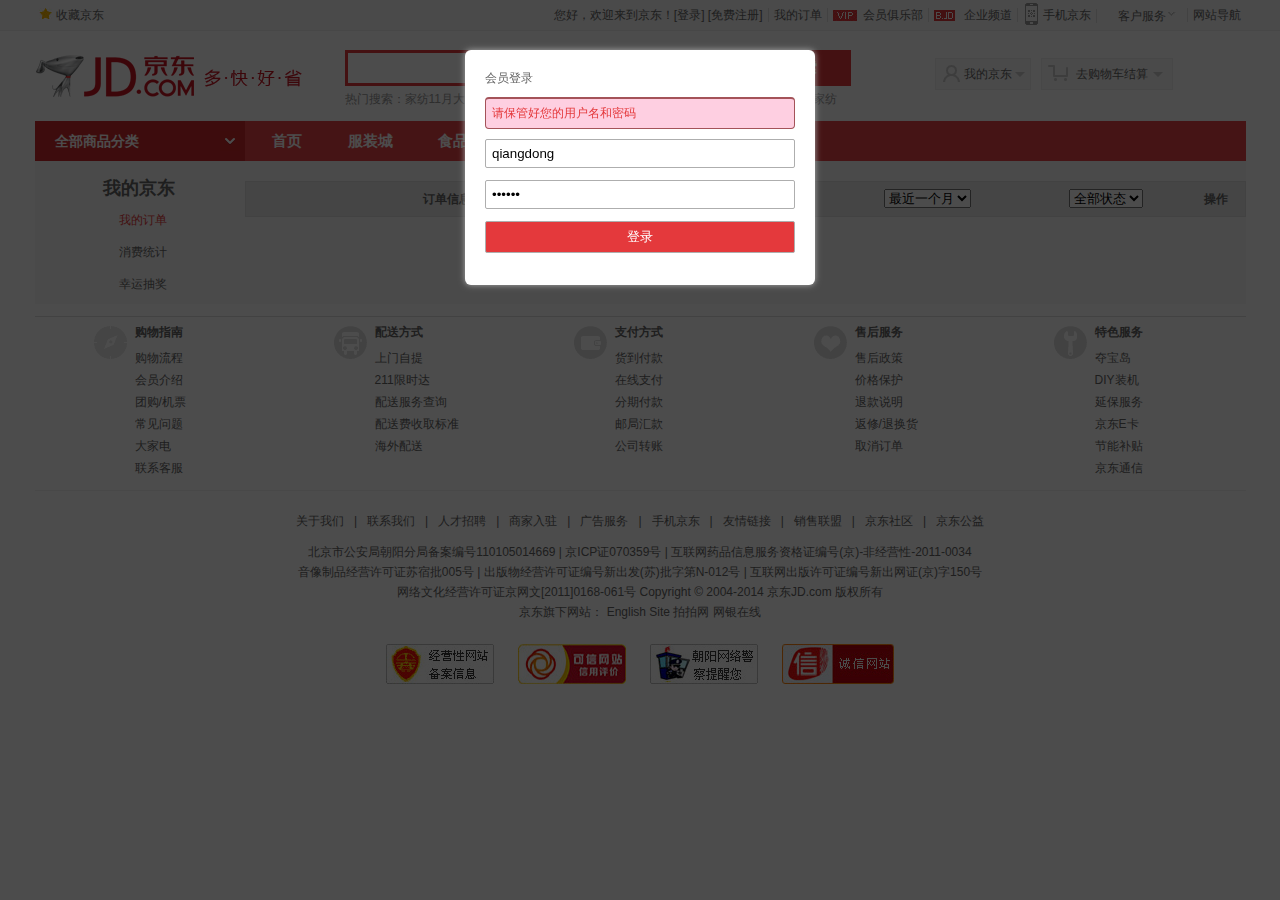
<file: index.html>
<!doctype html>
<html>
 <head>
  <title>用户中心-京东 </title>
  <meta charset="utf-8">
  <link href="css/jd.css" rel="Stylesheet" />
  <link rel="icon" href="img/favicon.ico">
 </head>
 <body>  
   
    <div class="header"></div> 
	<div class="main">
       <div id="item">
	      <h2>我的京东</h2>
		  <ul class="affix">
		    <li class="active" ><a data-toggle="affix-item" href="#my-order">我的订单</a></li>
		    <li ><a data-toggle="affix-item" href="#buy-stat">消费统计</a></li>
		    <li ><a data-toggle="affix-item" href="#luck-lottery">幸运抽奖</a></li>
		  </ul>
	   </div>
       <!-- 	   右边 -->
	   <div class="affix_content">
	      <!-- 我的订单-->
	      <div id="my-order" class="container my-order  active">
		      <form>
			    <table class="order">
					<thead>
					  <tr>
						 <th class="order_infer">订单信息</th>
						 <th class="order_pep">收货人</th>
						 <th class="order_money">订单金额</th>
						 <th>
						     <select name="" id="">
							   <option value="0">最近一个月</option>
							   <option value="1">最近三个月</option>
							   <option value="2">最近六个月</option>
							 </select>
						 </th>
						 <th>
						     <select name="" id="">
							   <option value="0">全部状态</option>
							   <option value="1">等待付款</option>
							   <option value="2">等待收货</option>
							   <option value="3">订单完成</option>
							   <option value="4">订单取消</option>
							 </select> 
						 </th>
						 <th >操作</th>
					  </tr>
					</thead>
					<tbody>
					<!--
						<tr >
						   <td colspan="6">
						      订单编号:111111258
						      <a href="#">RERENERNE  旗舰店</a>
						   </td>
						 
						</tr>
						<tr> 
						   <td class="order_img">
						       <a href="#"><img src="img/prod1.jpg"></a>
							    <a href="#"><img src="img/prod2.jpg"></a>
						   </td>
						   <td>强东</td>
						   <td>Y:35.5</br>在线支付</td>
						   <td>2015-5-16 </br>13:40:12</td>
						   <td>等待收货</td>
						   <td>
							   <a href="#">查看</a></br>
							   <a href="#">确认收货</a></br>
							   <a href="#">取消订单</a>
						   </td> 
						</tr>
					  -->
					</tbody>
			    </table>
			  </form>
			  <ul class="page">
			    <!--
			     <li class="active"><a href="#">1</a></li>
			     <li value="2"><a href="#">2</a></li>
			     <li value="3"><a href="#">3</a></li>
			     <li value="4"><a href="#">4</a></li>
			     <li value="5"><a href="#">5</a></li>
				-->
			  </ul>
		  </div>
		  <!-- 消费统计-->
		  <div id="buy-stat" class="container buy-stat ">
		    <div  >
				<canvas id="canvas-buy-start" >
				   您的浏览器不支持canvas绘图
				</canvas>
			</div>
		  </div>
		  <!-- 幸运抽奖-->
	      <div id="luck-lottery" class="container luck-lottery ">
		     <canvas id="canvas-lottery" width="500" height="500">您的浏览器不支持canvas</canvas>
		     <button id="bt-lottery">开始抽奖</button>
			 <p>剩余抽奖次数:<span></span></p>
		  </div>
	   </div>
	
	</div>
	<div class="footer"></div>
	
    <!--固定定位的模态框--用户登录  -->
    <!-- 半透明的遮罩层 -->
	<div class="modal">
       <!-- 宽度/定位	    -->
	   <div class="modal-dialog">
          <!-- 	 背景 边框 边框倒角  阴影  -->
	      <div class="modal-content">
		       <p>会员登录</p>
			   <div class="alert">
			     <p>请保管好您的用户名和密码</p>
			   </div>
			   <form id="user_login">
				   <input name="uname" type="text"value="qiangdong" placeholder="请输入用户名">
				   <input name="pwd" type="password" value="123456" placeholder="请输入密码">
				   <input class="submit" type="button" value="登录" >
			   </form>
		  </div>
	   </div>
	</div>

	<script src="js/jquery-1.11.3.js"></script>
    <script src="js/jd_usercenter.js"></script>
 </body>
</html>
</file>
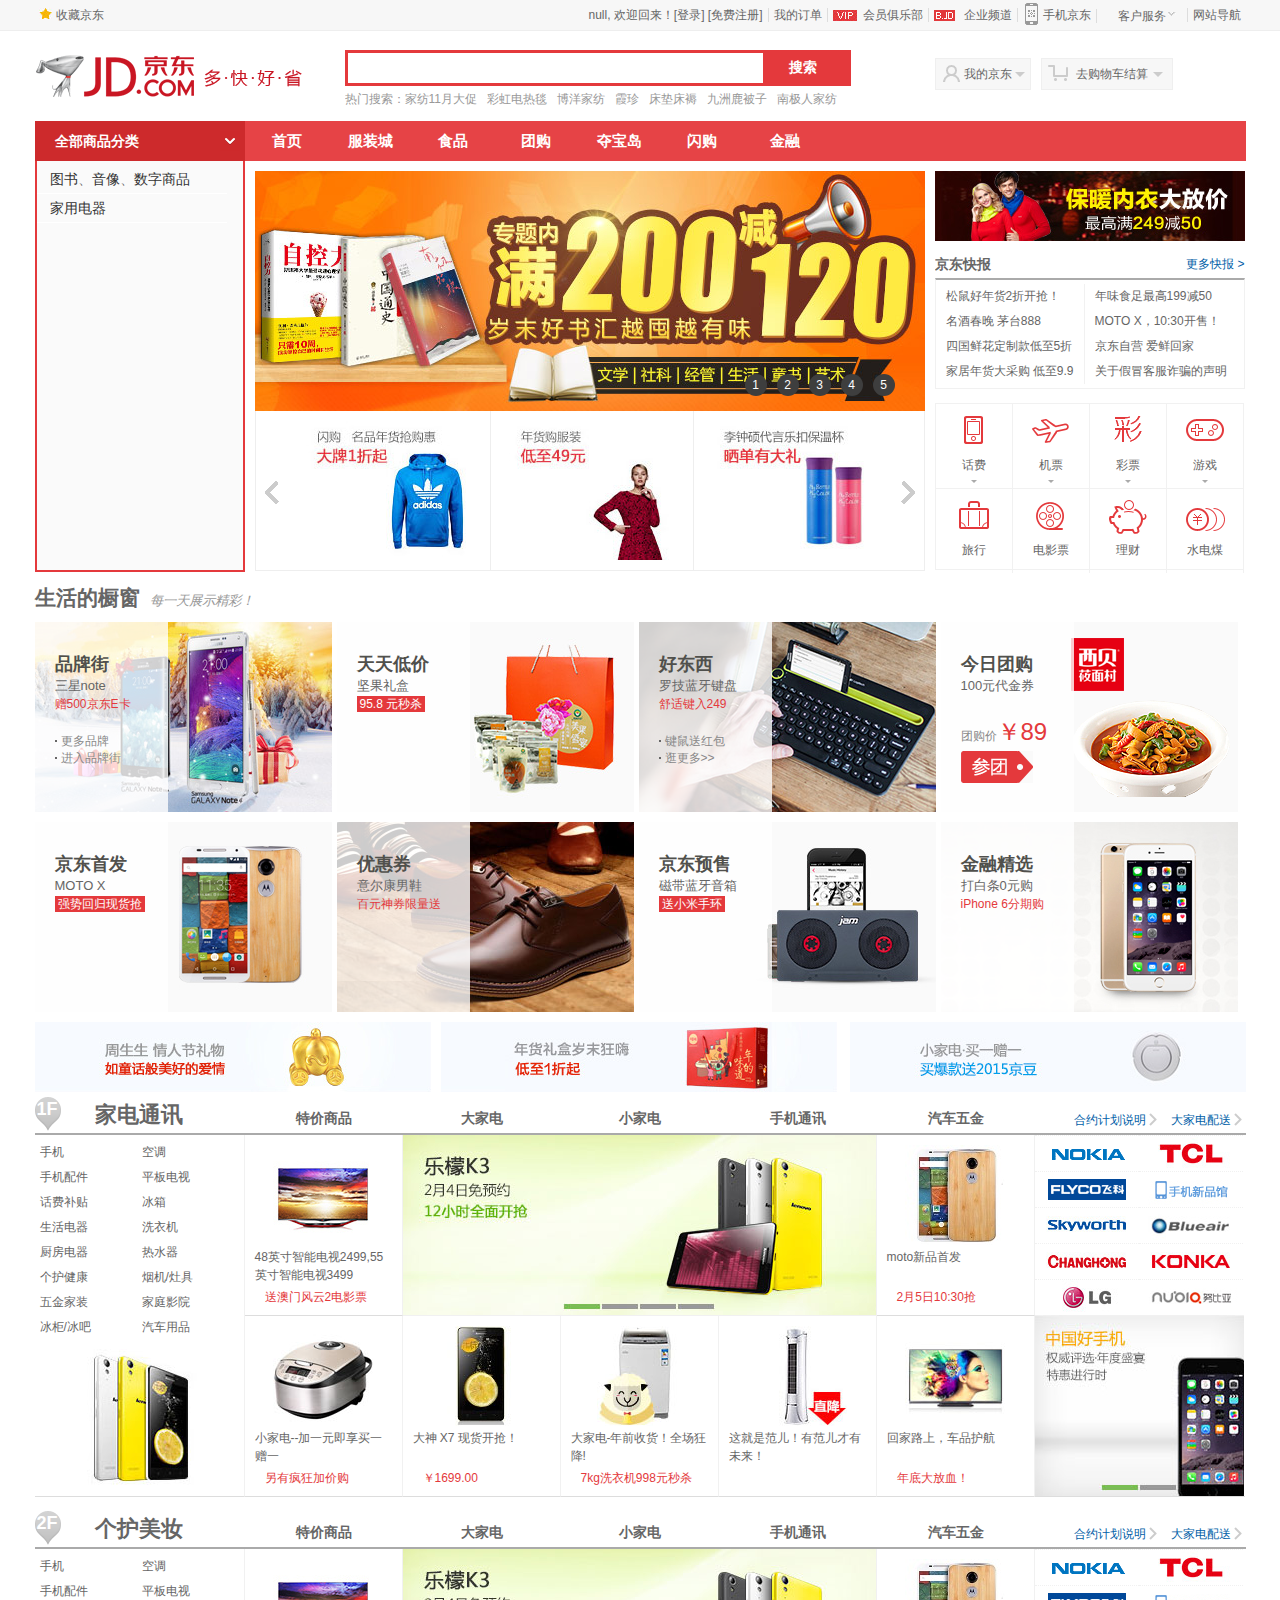
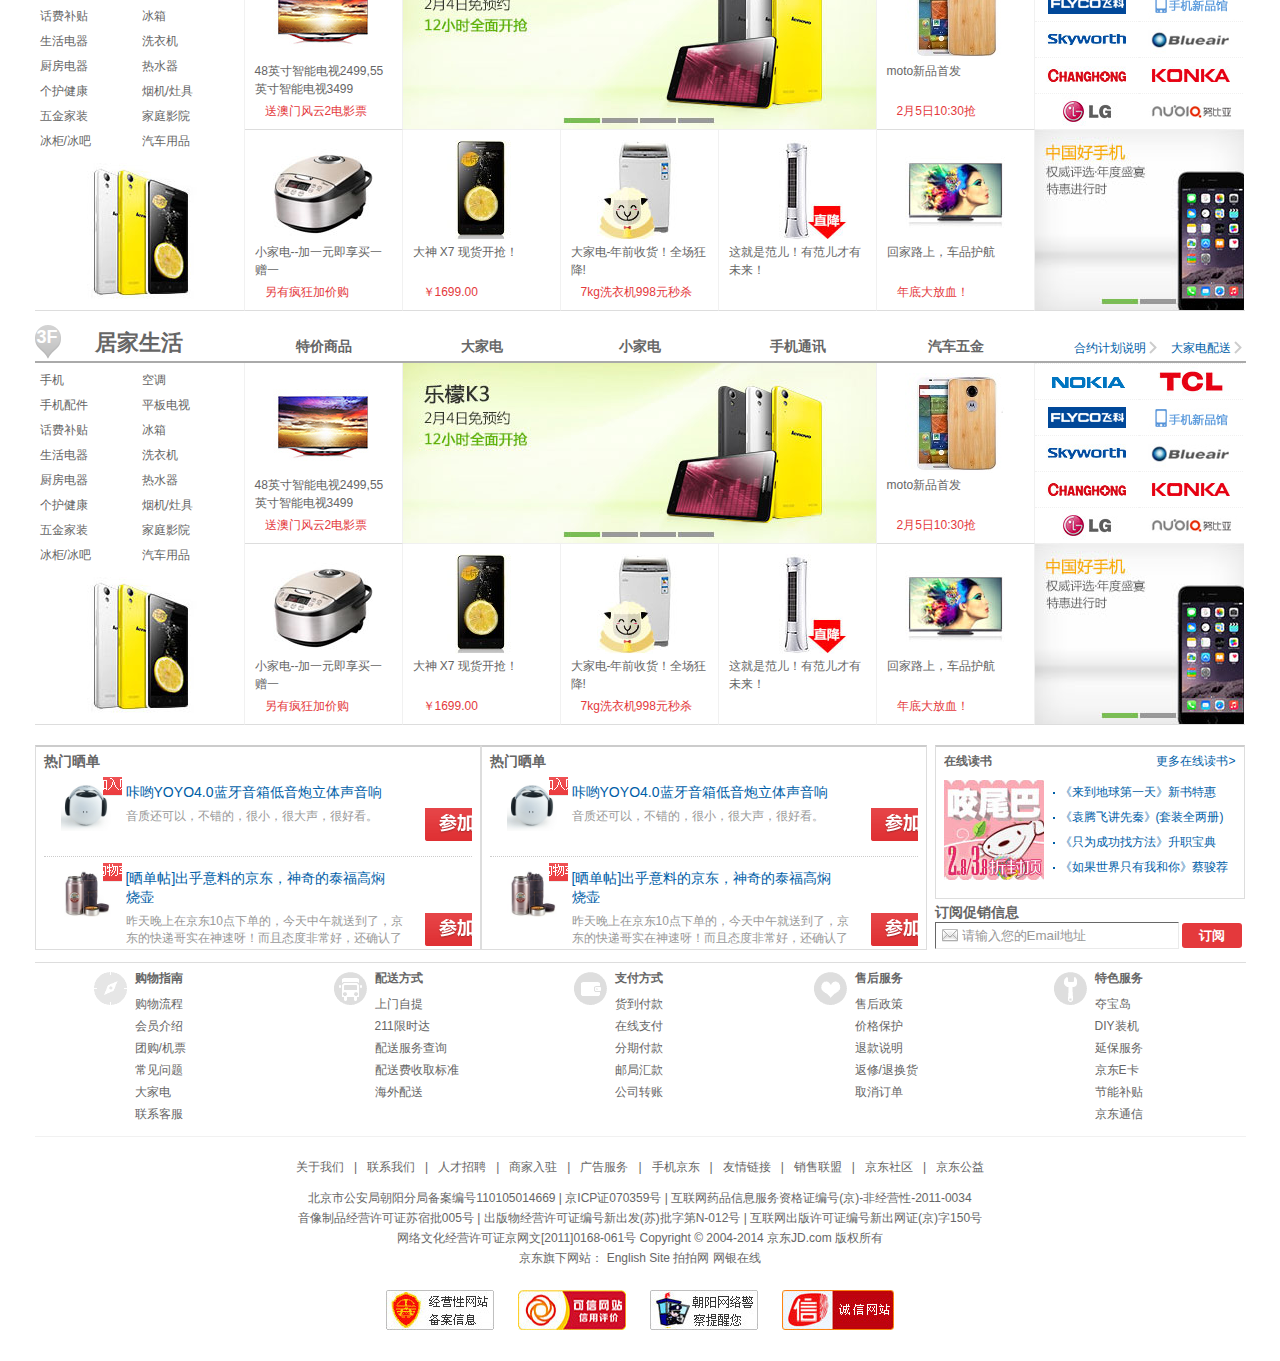
<file: jd_user.html>
﻿<!DOCTYPE HTML>
<html>
    <head>
        <title>京东首页</title>
        <meta charset="utf-8" />
        <link href="css/common.css" rel="Stylesheet" />
        <link href="css/index.css" rel="Stylesheet" />
        <link href="css/animation.css" rel="Stylesheet" />
		<link rel="icon" href="img/favicon.ico">
		<script src="js/jd_index.js"></script>
		<script src="js/jd_floor.js"></script>
    </head>
    <body>
        <!--页面顶部! -->
        <header id="top">
            <div id="top_box">
                <img src="images/star.jpg" />
                <a href="#">收藏京东</a>
		        <div class="rt">   
		            <ul>
			            <li><span id="loginName">您好，欢迎来到京东！</span><a href="#" >[登录]</a> <a href="#" >[免费注册]</a></li> 
			            <li><b></b><a href="#" >我的订单</a></li> 
			            <li class="vip"><b></b><a href="#" >会员俱乐部</a></li> 
                        <li class="dakehu"><b></b><a href="#" >企业频道</a></li> 
			            <li class="app_jd"><b></b><a href="#" >手机京东</a></li> 
                        <li class="service"><b></b><a>客户服务</a></li>
			            <li><b></b><a >网站导航</a></li> 
			        </ul> 
                </div>
            </div>
        </header>
        <!--LOGO和搜索框! -->
        <div id="top_main">
        <a href="#" class="lf">
            <img src="images/logo-201305.png" alt="LOGO" /></a>
        <div id="search_box" class="lf">
            <div class="search">
                <input id="txtSearch" type="text" class="text" />
                <input class="button" name="" type="button" value="搜索" />
            </div>
            <div class="hot_words">
                <span>热门搜索：</span> <a href="#">家纺11月大促</a> <a href="#">彩虹电热毯</a> <a href="#">博洋家纺</a>
                <a href="#">霞珍</a> <a href="#">床垫床褥</a> <a href="#">九洲鹿被子</a> <a href="#">南极人家纺</a>
            </div>
        </div>
        <div id="my_jd" class="lf">
            我的京东<b></b></div>
        <div id="settle_up" class="lf">
            去购物车结算<b></b></div>
    </div>
        <!--主导航 -->
        <nav id="nav">
            <div id="category">
                <a href="#">全部商品分类</a>
                <b></b>
            </div>
            <ul id="nav_items">
                <li><a href="#">首页</a></li>
                <li><a href="#">服装城</a></li>
                <li><a href="#">食品</a></li>
                <li><a href="#">团购</a></li>
                <li><a href="#">夺宝岛</a></li>
                <li><a href="#">闪购</a></li>
                <li><a href="#">金融</a></li>
            </ul>
        </nav>
    <!--banner部分-->
    <article id="banner">
            <ul id="cate_box">
                <li>
                    <h3>
                        <a href="#">图书</a>、<a href="#">音像</a>、<a href="#">数字商品</a>
                    </h3>
                    <div class="sub_cate_box">
                        <div class="sub_cate_items">
                            <div>
                                <a href="#">电子书</a>
                                <p>
                                    <a href="#">免费</a>
                                    <a href="#">小说</a>
                                    <a href="#">励志与成功</a>
                                    <a href="#">婚恋/两性</a>
                                    <a href="#">文学</a>
                                    <a href="#">经营</a>
                                    <a href="#">畅读VIP</a>
                                </p>
                            </div>
                            <div>
                                <a href="#">数字音乐</a>
                                <p>
                                    <a href="#">通俗流行</a>
                                    <a href="#">古典音乐</a>
                                    <a href="#">摇滚说唱</a>
                                    <a href="#">爵士蓝调</a>
                                    <a href="#">乡村民谣</a>
                                    <a href="#">有声读物</a>
                                </p>
                            </div>
                            <div>
                                <a href="#">音像</a>
                                <p>
                                    <a href="#">音乐</a>
                                    <a href="#">影视</a>
                                    <a href="#">教育音像</a>
                                    <a href="#">游戏</a>
                                </p>
                            </div>
                            <div>
                                <a href="#">文艺</a>
                                <p>
                                    <a href="#">小说</a>
                                    <a href="#">文学</a>
                                    <a href="#">青春文学</a>
                                    <a href="#">传记</a>
                                    <a href="#">艺术</a>
                                </p>
                            </div> 
                        </div>
                        <div class="sub_cate_banner">
                            <div><img src="images/cate_banner_01.jpg" /></div>
                            <div><img src="images/cate_banner_02.jpg" /></div>
                            <div>
                                <h4>推荐品牌出版商/书店</h4>
                                <ul>
                                    <li><a href="#">中华书局</a></li>
                                    <li><a href="#">人民邮电出版社</a></li>
                                    <li><a href="#">上海世纪出版股份有限公司</a></li>
                                    <li><a href="#">电子工业出版社</a></li>
                                    <li><a href="#">三联书店</a></li>
                                    <li><a href="#">浙江少年儿童出版社</a></li>
                                </ul>
                            </div>
                        </div>
                        <div class="close">×</div>
                    </div>
                </li>
                <li>
                    <h3>
                        <a href="#">家用电器</a>
                    </h3>
                </li>
            </ul>
            <div id="slider_box">
                <div id="slider">
                    <ul id="imgs">
                    </ul>
                    <ul id="idxs">
                    </ul>
                </div>
                <div class="ad">
                    <span class="preview"><a href="#"></a></span>
                    <ul>
                      <li><a href="#"><img src="images/index/ad_01.jpg"></a></li>
                      <li><a href="#"><img src="images/index/ad_02.jpg"></a></li>
                      <li class="li_last"><a href="#"><img src="images/index/ad_03.jpg"></a></li>
                    </ul>
                    <span class="next"><a href="#"></a></span>
                </div>
            </div>
            <div id="focus_extra">
                <div class="ad"><a href="#"><img src="images/index/ad_focus.jpg" /></a></div>
                <div id="news">
                    <div class="title">
                        <span>京东快报</span>
                        <a href="#">更多快报&nbsp;&gt;</a>
                    </div>
                    <div class="context">
                        <ul class="lf">
                            <li><a href="#">松鼠好年货2折开抢！</a></li>
                            <li><a href="#">名酒春晚 茅台888</a></li>
                            <li><a href="#">四国鲜花定制款低至5折</a></li>
                            <li><a href="#">家居年货大采购 低至9.9</a></li>
                        </ul>
                        <ul class="rt right">
                            <li><a href="#">年味食足最高199减50</a></li>
                            <li><a href="#">MOTO X，10:30开售！</a></li>
                            <li><a href="#">京东自营 爱鲜回家</a></li>
                            <li><a href="#">关于假冒客服诈骗的声明</a></li>
                        </ul>
                    </div>
                 </div>
                <div id="virtuals">
                    <ul>
                        <li id="huafei"><a href="#"><s></s>话费<i></i></a></li>
                        <li id="jipiao"><a><s></s>机票<i></i></a></li>
                        <li id="caipiao"><a><s></s>彩票<i></i></a></li>
                        <li id="youxi"><a href="#"><s></s>游戏<i></i></a></li>
                        <li id="lvxing"><a href="#"><s></s>旅行</a></li>
                        <li id="dianyingpiao"><a href="#"><s></s>电影票</a></li>
                        <li id="licai"><a href="#"><s></s>理财</a></li>
                        <li id="shuidianmei"><a href="#"><s></s>水电煤</a></li>
                    </ul>
                  </div>
            </div>
        </article>
        <!--主体内容! -->
        <section id="main" class="clear">
            <!--广告-->
            <div id="show_box">
                <p>生活的橱窗<span>每一天展示精彩！</span></p>
                <ul>
                    <li class="pinpaijie">
                        <b></b>
                        <div>
                            <h3>品牌街</h3>
                            <h4>三星note</h4>
                            <p>赠500京东E卡</p>
                            <ul>
                                <li><i></i>更多品牌</li>
                                <li><i></i>进入品牌街</li>
                            </ul>
                        </div>                    
                    </li>
                    <li class="dijia">
                        <b></b>
                        <div>
                            <h3>天天低价</h3>
                            <h4>坚果礼盒</h4>
                            <span>95.8 元秒杀</span>
                        </div>                    
                    </li>
                    <li class="haodongxi">
                        <b></b>
                        <div>
                            <h3>好东西</h3>
                            <h4>罗技蓝牙键盘</h4>
                            <p>舒适键入249</p>
                            <ul>
                                <li><i></i>键鼠送红包</li>
                                <li><i></i>逛更多&gt;&gt;</li>
                            </ul>
                        </div>                    
                    </li>
                    <li class="tuangou">
                        <b></b>
                        <div>
                            <h3>今日团购</h3>
                            <h4>100元代金券</h4>
                            <div>
                                团购价<span>￥89</span>
                            </div>
                        </div>                    
                    </li>
                    <li class="shoufa">
                        <b></b>
                        <div>
                            <h3>京东首发</h3>
                            <h4>MOTO X</h4>
                            <span>强势回归现货抢</span>
                        </div>                    
                    </li>
                    <li class="youhuiquan">
                        <b></b>
                        <div>
                            <h3>优惠券</h3>
                            <h4>意尔康男鞋</h4>
                            <p>百元神券限量送</p>
                        </div>                    
                    </li>
                    <li class="yushou">
                        <b></b>
                        <div>
                            <h3>京东预售</h3>
                            <h4>磁带蓝牙音箱</h4>
                            <span>送小米手环</span>
                        </div>                    
                    </li>
                    <li class="jinrong">
                        <b></b>
                        <div>
                            <h3>金融精选</h3>
                            <h4>打白条0元购</h4>
                            <p>iPhone 6分期购</p>
                        </div>                    
                    </li>
                </ul>
            </div>
            
            <ul id="ad_box" class="clear">
                <li><a href="#"><img src="images/index/ad_small_01.jpg" /></a></li>
                <li><a href="#"><img src="images/index/ad_small_02.jpg" /></a></li>
                <li class="last"><a href="#"><img src="images/index/ad_small_03.jpg" /></a></li>
            </ul>
            <div class="elevator" id="elevator">
                <ul>
                    <li class="handler" data-idx="1">
                        <a href="javascript:;">1F</a>
                        <a class="etitle" href="javascript:;">家电通讯</a>
                    </li>
                    <li class="handler" data-idx="2">
                        <a href="javascript:;">2F</a>
                        <a class="etitle" href="javascript:;">个护美妆</a>
                    </li>
                    <li class="handler" data-idx="3">
                        <a href="javascript:;">3F</a>
                        <a class="etitle" href="javascript:;">居家生活</a>
                    </li>
                </ul>
            </div>
            <!--第一楼-->
            <div class="floor" id="f1">
                <!--头部-->
                <header>
                    <span>1F</span>
                    <p>家电通讯</p>
                    <ul class="tab">
                        <li><a href="＃">特价商品</a></li>
                        <li><a href="＃">大家电</a></li>
                        <li><a href="＃">小家电</a></li>
                        <li><a href="＃">手机通讯</a></li>
                        <li><a href="＃">汽车五金</a></li>
                    </ul>
                    <ul class="link">
                        <li><a href="#">大家电配送</a></li>
                        <li><a href="#">合约计划说明</a></li>
                    </ul>
                </header>
                <!--左侧-->
                <aside>
                    <ul>
                        <li><a href="#">手机</a></li>
                        <li><a href="#">空调</a></li>
                        <li><a href="#">手机配件</a></li>
                        <li><a href="#">平板电视</a></li>
                        <li><a href="#">话费补贴</a></li>
                        <li><a href="#">冰箱</a></li>
                        <li><a href="#">生活电器</a></li>
                        <li><a href="#">洗衣机</a></li>
                        <li><a href="#">厨房电器</a></li>
                        <li><a href="#">热水器</a></li>
                        <li><a href="#">个护健康</a></li>
                        <li><a href="#">烟机/灶具</a></li>
                        <li><a href="#">五金家装</a></li>
                        <li><a href="#">家庭影院</a></li>
                        <li><a href="#">冰柜/冰吧</a></li>
                        <li><a href="#">汽车用品</a></li>
                    </ul>
                    <span><img src="images/index/fl_01.jpg" /></span>
                </aside>
                <!--中间栏-->
                <section>
                    <dl>
                        <dt><img src="images/index/fl_dl_01.jpg"></dt>
                        <dd><a href="#">48英寸智能电视2499,55英寸智能电视3499</a></dd>
                        <dd><b>送澳门风云2电影票</b></dd>
                    </dl>
                    <div><a href="#"><img src="images/index/fl_ad_01.jpg" width="473" height="180"></a></div>
                    <dl>
                        <dt><img src="images/index/fl_dl_02.jpg"></dt>
                        <dd><a href="#">moto新品首发</a></dd>
                        <dd><b>2月5日10:30抢</b></dd>
                    </dl>
                    <dl>
                        <dt><img src="images/index/fl_dl_03.jpg"></dt>
                        <dd><a href="#">小家电--加一元即享买一赠一</a></dd>
                        <dd><b>另有疯狂加价购</b></dd>
                    </dl>
                    <dl>
                        <dt><img src="images/index/fl_dl_04.jpg"></dt>
                        <dd><a href="#">大神 X7 现货开抢！</a></dd>
                        <dd><b>￥<span>1699</span>.00</b></dd>
                    </dl>
                    <dl>
                        <dt><img src="images/index/fl_dl_05.jpg"></dt>
                        <dd><a href="#">大家电-年前收货！全场狂降!</a></dd>
                        <dd><b>7kg洗衣机998元秒杀</b></dd>
                    </dl>
                    <dl>
                        <dt><img src="images/index/fl_dl_06.jpg"></dt>
                        <dd><a href="#">这就是范儿！有范儿才有未来！</a></dd>                       
                    </dl>
                    <dl>
                        <dt><img src="images/index/fl_dl_07.jpg"></dt>
                        <dd><a href="#">回家路上，车品护航</a></dd>
                        <dd><b>年底大放血！</b></dd>
                    </dl>
                </section>         
                <!--右侧栏-->           
                <aside class="floor_right">
                    <ul>
                        <li><img src="images/index/rBEQWVFQLqgIAAAAAAAFbgvhBqMAAC0MAP_3cIAAAWG414.gif" /></li>
                        <li><img src="images/index/537b3138N3205302e.jpg" /></li>
                        <li><img src="images/index/53829f6eNa98427dc.jpg" /></li>
                        <li><img src="images/index/rBEhUlHmCN0IAAAAAAASpGQ8IDYAABK2AP_yHEAABK8207.jpg" /></li>
                        <li><img src="images/index/537b316bN35574fff.jpg" /></li>
                        <li><img src="images/index/54caf3a2N56357d7c.jpg" /></li>
                        <li><img src="images/index/537b3173Ne74bf3cf.jpg" /></li>
                        <li><img src="images/index/537b3152Nf0573a0d.jpg" /></li>
                        <li><img src="images/index/537b3130N7591211b.jpg" /></li>
                        <li><img src="images/index/rBEbRlN5zCsIAAAAAAALfFfJRv8AACGGgO__3sAAAuU660.jpg" /></li>
                    </ul>
                    <a href="#"><img src="images/index/fl_ad_02.jpg"></a>
                </aside>
            </div>

            <!--第二楼-->
            <div class="floor" id="f2">
                <!--头部-->
                <header>
                    <span>2F</span>
                    <p>个护美妆</p>
                    <ul class="tab">
                        <li><a href="＃">特价商品</a></li>
                        <li><a href="＃">大家电</a></li>
                        <li><a href="＃">小家电</a></li>
                        <li><a href="＃">手机通讯</a></li>
                        <li><a href="＃">汽车五金</a></li>
                    </ul>
                    <ul class="link">
                        <li><a href="#">大家电配送</a></li>
                        <li><a href="#">合约计划说明</a></li>
                    </ul>
                </header>
                <!--左侧-->
                <aside>
                    <ul>
                        <li><a href="#">手机</a></li>
                        <li><a href="#">空调</a></li>
                        <li><a href="#">手机配件</a></li>
                        <li><a href="#">平板电视</a></li>
                        <li><a href="#">话费补贴</a></li>
                        <li><a href="#">冰箱</a></li>
                        <li><a href="#">生活电器</a></li>
                        <li><a href="#">洗衣机</a></li>
                        <li><a href="#">厨房电器</a></li>
                        <li><a href="#">热水器</a></li>
                        <li><a href="#">个护健康</a></li>
                        <li><a href="#">烟机/灶具</a></li>
                        <li><a href="#">五金家装</a></li>
                        <li><a href="#">家庭影院</a></li>
                        <li><a href="#">冰柜/冰吧</a></li>
                        <li><a href="#">汽车用品</a></li>
                    </ul>
                    <span><img src="images/index/fl_01.jpg" /></span>
                </aside>
                <!--中间栏-->
                <section>
                    <dl>
                        <dt><img src="images/index/fl_dl_01.jpg"></dt>
                        <dd><a href="#">48英寸智能电视2499,55英寸智能电视3499</a></dd>
                        <dd><b>送澳门风云2电影票</b></dd>
                    </dl>
                    <div><a href="#"><img src="images/index/fl_ad_01.jpg" width="473" height="180"></a></div>
                    <dl>
                        <dt><img src="images/index/fl_dl_02.jpg"></dt>
                        <dd><a href="#">moto新品首发</a></dd>
                        <dd><b>2月5日10:30抢</b></dd>
                    </dl>
                    <dl>
                        <dt><img src="images/index/fl_dl_03.jpg"></dt>
                        <dd><a href="#">小家电--加一元即享买一赠一</a></dd>
                        <dd><b>另有疯狂加价购</b></dd>
                    </dl>
                    <dl>
                        <dt><img src="images/index/fl_dl_04.jpg"></dt>
                        <dd><a href="#">大神 X7 现货开抢！</a></dd>
                        <dd><b>￥<span>1699</span>.00</b></dd>
                    </dl>
                    <dl>
                        <dt><img src="images/index/fl_dl_05.jpg"></dt>
                        <dd><a href="#">大家电-年前收货！全场狂降!</a></dd>
                        <dd><b>7kg洗衣机998元秒杀</b></dd>
                    </dl>
                    <dl>
                        <dt><img src="images/index/fl_dl_06.jpg"></dt>
                        <dd><a href="#">这就是范儿！有范儿才有未来！</a></dd>                       
                    </dl>
                    <dl>
                        <dt><img src="images/index/fl_dl_07.jpg"></dt>
                        <dd><a href="#">回家路上，车品护航</a></dd>
                        <dd><b>年底大放血！</b></dd>
                    </dl>
                </section>         
                <!--右侧栏-->           
                <aside class="floor_right">
                    <ul>
                        <li><img src="images/index/rBEQWVFQLqgIAAAAAAAFbgvhBqMAAC0MAP_3cIAAAWG414.gif" /></li>
                        <li><img src="images/index/537b3138N3205302e.jpg" /></li>
                        <li><img src="images/index/53829f6eNa98427dc.jpg" /></li>
                        <li><img src="images/index/rBEhUlHmCN0IAAAAAAASpGQ8IDYAABK2AP_yHEAABK8207.jpg" /></li>
                        <li><img src="images/index/537b316bN35574fff.jpg" /></li>
                        <li><img src="images/index/54caf3a2N56357d7c.jpg" /></li>
                        <li><img src="images/index/537b3173Ne74bf3cf.jpg" /></li>
                        <li><img src="images/index/537b3152Nf0573a0d.jpg" /></li>
                        <li><img src="images/index/537b3130N7591211b.jpg" /></li>
                        <li><img src="images/index/rBEbRlN5zCsIAAAAAAALfFfJRv8AACGGgO__3sAAAuU660.jpg" /></li>
                    </ul>
                    <a href="#"><img src="images/index/fl_ad_02.jpg"></a>
                </aside>
            </div>

            <!--第三楼-->
            <div class="floor" id="f3">
                <!--头部-->
                <header>
                    <span>3F</span>
                    <p>居家生活</p>
                    <ul class="tab">
                        <li><a href="＃">特价商品</a></li>
                        <li><a href="＃">大家电</a></li>
                        <li><a href="＃">小家电</a></li>
                        <li><a href="＃">手机通讯</a></li>
                        <li><a href="＃">汽车五金</a></li>
                    </ul>
                    <ul class="link">
                        <li><a href="#">大家电配送</a></li>
                        <li><a href="#">合约计划说明</a></li>
                    </ul>
                </header>
                <!--左侧-->
                <aside>
                    <ul>
                        <li><a href="#">手机</a></li>
                        <li><a href="#">空调</a></li>
                        <li><a href="#">手机配件</a></li>
                        <li><a href="#">平板电视</a></li>
                        <li><a href="#">话费补贴</a></li>
                        <li><a href="#">冰箱</a></li>
                        <li><a href="#">生活电器</a></li>
                        <li><a href="#">洗衣机</a></li>
                        <li><a href="#">厨房电器</a></li>
                        <li><a href="#">热水器</a></li>
                        <li><a href="#">个护健康</a></li>
                        <li><a href="#">烟机/灶具</a></li>
                        <li><a href="#">五金家装</a></li>
                        <li><a href="#">家庭影院</a></li>
                        <li><a href="#">冰柜/冰吧</a></li>
                        <li><a href="#">汽车用品</a></li>
                    </ul>
                    <span><img src="images/index/fl_01.jpg" /></span>
                </aside>
                <!--中间栏-->
                <section>
                    <dl>
                        <dt><img src="images/index/fl_dl_01.jpg"></dt>
                        <dd><a href="#">48英寸智能电视2499,55英寸智能电视3499</a></dd>
                        <dd><b>送澳门风云2电影票</b></dd>
                    </dl>
                    <div><a href="#"><img src="images/index/fl_ad_01.jpg" width="473" height="180"></a></div>
                    <dl>
                        <dt><img src="images/index/fl_dl_02.jpg"></dt>
                        <dd><a href="#">moto新品首发</a></dd>
                        <dd><b>2月5日10:30抢</b></dd>
                    </dl>
                    <dl>
                        <dt><img src="images/index/fl_dl_03.jpg"></dt>
                        <dd><a href="#">小家电--加一元即享买一赠一</a></dd>
                        <dd><b>另有疯狂加价购</b></dd>
                    </dl>
                    <dl>
                        <dt><img src="images/index/fl_dl_04.jpg"></dt>
                        <dd><a href="#">大神 X7 现货开抢！</a></dd>
                        <dd><b>￥<span>1699</span>.00</b></dd>
                    </dl>
                    <dl>
                        <dt><img src="images/index/fl_dl_05.jpg"></dt>
                        <dd><a href="#">大家电-年前收货！全场狂降!</a></dd>
                        <dd><b>7kg洗衣机998元秒杀</b></dd>
                    </dl>
                    <dl>
                        <dt><img src="images/index/fl_dl_06.jpg"></dt>
                        <dd><a href="#">这就是范儿！有范儿才有未来！</a></dd>                       
                    </dl>
                    <dl>
                        <dt><img src="images/index/fl_dl_07.jpg"></dt>
                        <dd><a href="#">回家路上，车品护航</a></dd>
                        <dd><b>年底大放血！</b></dd>
                    </dl>
                </section>         
                <!--右侧栏-->           
                <aside class="floor_right">
                    <ul>
                        <li><img src="images/index/rBEQWVFQLqgIAAAAAAAFbgvhBqMAAC0MAP_3cIAAAWG414.gif" /></li>
                        <li><img src="images/index/537b3138N3205302e.jpg" /></li>
                        <li><img src="images/index/53829f6eNa98427dc.jpg" /></li>
                        <li><img src="images/index/rBEhUlHmCN0IAAAAAAASpGQ8IDYAABK2AP_yHEAABK8207.jpg" /></li>
                        <li><img src="images/index/537b316bN35574fff.jpg" /></li>
                        <li><img src="images/index/54caf3a2N56357d7c.jpg" /></li>
                        <li><img src="images/index/537b3173Ne74bf3cf.jpg" /></li>
                        <li><img src="images/index/537b3152Nf0573a0d.jpg" /></li>
                        <li><img src="images/index/537b3130N7591211b.jpg" /></li>
                        <li><img src="images/index/rBEbRlN5zCsIAAAAAAALfFfJRv8AACGGgO__3sAAAuU660.jpg" /></li>
                    </ul>
                    <a href="#"><img src="images/index/fl_ad_02.jpg"></a>
                </aside>
            </div>

            <!--其他部分-->
            <div id="content_other">
                <div class="share">
                    <p>热门晒单</p>
                    <ul>
                        <li>
                            <i class="shai"></i>
                            <a href="#"><img src="images/index/share_01.jpg" /></a>
                            <h3><a href="#">咔哟YOYO4.0蓝牙音箱低音炮立体声音响</a></h3>
                            <p><a href="#">音质还可以，不错的，很小，很大声，很好看。</a></p>
                        </li>
                        <li>
                            <i class="hot"></i>
                            <a href="#"><img src="images/index/share_02.jpg" /></a>
                            <h3><a href="#">[晒单帖]出乎意料的京东，神奇的泰福高焖烧壶</a></h3>
                            <p><a href="#">昨天晚上在京东10点下单的，今天中午就送到了，京东的快递哥实在神速呀！而且态度非常好，还确认了</a></p>
                        </li>
                    </ul>
                </div>
                <div class="share">
                    <p>热门晒单</p>
                    <ul>
                        <li>
                            <i class="shai"></i>
                            <a href="#"><img src="images/index/share_01.jpg" /></a>
                            <h3><a href="#">咔哟YOYO4.0蓝牙音箱低音炮立体声音响</a></h3>
                            <p><a href="#">音质还可以，不错的，很小，很大声，很好看。</a></p>
                        </li>
                        <li>
                            <i class="hot"></i>
                            <a href="#"><img src="images/index/share_02.jpg" /></a>
                            <h3><a href="#">[晒单帖]出乎意料的京东，神奇的泰福高焖烧壶</a></h3>
                            <p><a href="#">昨天晚上在京东10点下单的，今天中午就送到了，京东的快递哥实在神速呀！而且态度非常好，还确认了</a></p>
                        </li>
                    </ul>
                </div>

                <div class="more">
                    <div class="reading">
                        <p>
                            <span>在线读书</span>
                            <a href="#">更多在线读书&gt;</a>
                        </p>
                        <img src="images/index/reading.jpg" />
                        <ul>
                            <li><s></s><a href="#">《来到地球第一天》新书特惠</a></li>
                            <li><s></s><a href="#">《袁腾飞讲先秦》(套装全两册)</a></li>
                            <li><s></s><a href="#">《只为成功找方法》升职宝典</a></li>
                            <li><s></s><a href="#">《如果世界只有我和你》蔡骏荐</a></li>
                        </ul>
                    </div>
                    <div class="order">
                        <p>订阅促销信息</p>
                        <input name="email" value="请输入您的Email地址" />
                        <button>订阅</button> 
                    </div>
                </div>
            </div>
        </section>
        <!--购物指南、配送方式等! -->
        <footer id="foot_box">
            <p class="shopping_guide"></p>
            <ul>
                <li><b>购物指南</b></li>
                <li><a href="#">购物流程</a></li>
                <li><a href="#">会员介绍</a></li>
                <li><a href="#">团购/机票</a></li>
                <li><a href="#">常见问题</a></li>
                <li><a href="#">大家电</a></li>
                <li><a href="#">联系客服</a></li>
            </ul>
	        <p class="send_type"></p>
            <ul>
                <li><b>配送方式</b></li>
                <li><a href="#">上门自提</a></li>
                <li><a href="#">211限时达</a></li>
                <li><a href="#">配送服务查询</a></li>
                <li><a href="#">配送费收取标准</a></li>
                <li><a href="#">海外配送</a></li>
            </ul>
	        <p class="pay_type"></p>
            <ul>
                <li><b>支付方式</b></li>
                <li><a href="#">货到付款</a></li>
                <li><a href="#">在线支付</a></li>
                <li><a href="#">分期付款</a></li>
                <li><a href="#">邮局汇款</a></li>
                <li><a href="#">公司转账</a></li>
            </ul>
	        <p class="sale_service"></p>
            <ul>
                <li><b>售后服务</b></li>
                <li><a href="#">售后政策</a></li>
                <li> <a href="#">价格保护</a></li>
                <li><a href="#">退款说明</a></li>
                <li><a href="#">返修/退换货</a></li>
                <li><a href="#">取消订单</a></li>
            </ul>
	        <p class="special_service"></p>
            <ul>
                <li><b>特色服务</b></li>
                <li><a href="#">夺宝岛</a></li>
                <li><a href="#">DIY装机</a></li>
                <li><a href="#">延保服务</a></li>
                <li><a href="#">京东E卡</a></li>
                <li> <a href="#">节能补贴</a></li>
                <li> <a href="#">京东通信</a></li>
            </ul>
        </footer>
        <!--页面底部! -->
        <footer id="footer">
            <div class="links"><a href="#">关于我们</a>|<a href="#">联系我们</a>|<a href="#">人才招聘</a>|<a href="#">商家入驻</a>|<a href="#">广告服务</a>|<a href="#">手机京东</a>|<a href="#">友情链接</a>|<a href="#">销售联盟</a>|<a href="#">京东社区</a>|<a href="#">京东公益</a></div>
		    <div class="copyright">北京市公安局朝阳分局备案编号110105014669  |  京ICP证070359号  |  互联网药品信息服务资格证编号(京)-非经营性-2011-0034<br />
			    <a href="#">音像制品经营许可证苏宿批005号 </a> |  出版物经营许可证编号新出发(苏)批字第N-012号  |  互联网出版许可证编号新出网证(京)字150号<br />
			    <a href="#">网络文化经营许可证京网文[2011]0168-061号 </a> Copyright © 2004-2014 京东JD.com 版权所有 <br />
                京东旗下网站：
                <a href="#">English Site</a> <a href="#">拍拍网</a> <a href="#">网银在线</a>
            </div>
		    <div class="authentication">
                <a href=""><img src="images/jy.jpg" width="108" height="40" /></a>
                <a href=""><img src="images/kx.jpg" width="108" height="40" /></a>
                <a href=""><img src="images/cy.jpg" width="108" height="40" /></a>
                <a href=""><img src="images/cx.jpg" width="112" height="40" /></a>
            </div>
        </footer>
    </body>
</html>
</file>
<file: css/jd.css>
@charset "utf-8";
/*通用*/
body {
	font: 12px "microsoft yahei", Arial, Helvetica, sans-serif;
	color:#666;
    margin:0px;
    padding:0px;
}
ul,li,p,h1,h2,h3,h4,h5,h6,dl,dt,dd {
    margin:0px;
    padding:0px;
    border:none;
    list-style:none;
}
input {border:none;}
.lf   {float:left;}
.rt  {float:right;}
.clear  {clear:both;}

/*整体布局*/
#top_box,#top_main,#nav,#banner,#main,#foot_box,#footer {
    width:1211px;
    margin:0px auto;
}

#top {
    width:100%;
    height:30px;
    background:#F7F7F7;
    line-height:30px;
    border-bottom:1px solid #eee;
}
#top_box {
    height:30px;    
}
#top_main {
    height:60px;
    padding:15px 0;
}
#nav {
    height:40px;
}
#foot_box {
    height:173px;
}
#footer {
    height:180px;
}

/**************************V02***********************************/
a  {
    color:#666;
    text-decoration:none;
}
a:hover {
    text-decoration:underline;
    color:#ff0700;
}
/*顶部左侧的“收藏京东”*/
#top_box>img {
    display:block;
    float:left;
    margin:8px 4px;
}
#top_box>a {
    display:block;
    float:left;
    line-height:30px;
    width:60px;
}
/*顶部右侧的链接菜单*/
#top_box ul li {
    float:left;
    text-align:center;
    position:relative;
    margin-right:5px;
    z-index:1;
}
#top_box ul li b {
    height: 12px;
    border-left: 1px solid #DDD;
    padding:0px 5px 0px 0px;    
}
li.vip a {
    background:url(../images/vip.jpg) left center no-repeat;
    padding-left:30px;
}
li.dakehu a {
    background:url(../images/dakehu.jpg) left center no-repeat;
    padding-left:30px;
}
li.app_jd a {
    background:url(../images/iconlist_2.png) -126px -357px no-repeat;
    padding-left:20px;
    height:26px;
    display:inline-block;
}
li.app_jd a:hover {
    background-position: -126px -397px;
} 

li.service>a {
    display:inline-block;
    height:26px;
    border:1px solid transparent;
    padding:0px 15px;
    background-image:url(../images/jt_down.jpg);
    background-position:65px center;
    background-repeat:no-repeat;
}
li.service>a:hover {
    background-image:url(../images/jt_up.jpg);
    background-color:#fff;
    border:1px solid #DDD;
    border-bottom-width:0px;
    position:relative;
    z-index:40;
} 

/*top部分，“客户服务”的弹出菜单*/
#service_items {
    display:block;
    position:absolute;    
    left:6px;
    top:27px;
    border:1px solid #ddd;
    border-top-width:0;
    background-color:#fff;
    box-shadow:0 0 10px #DDD;    
    z-index:30;
}
#service_items li {
    padding-left:10px;
    margin:0px;
}

/**************************V03***********************************/
/*搜索框*/
#search_box {
    width: 510px;
    padding: 4px 80px 0 40px;
    position:relative;
}
div.search {
    width:500px;
    height: 30px;
    margin-bottom: 5px;
    border: 3px solid #E4393C;
    background-color:#E4393C;
}
input.text {
    width: 405px;
    height: 20px;
    padding: 5px;
    background-color: #fff;
    line-height: 20px;
    color: #999;
    font-family: arial,"\5b8b\4f53";
}
input.button {
    width: 75px;
    background: #E4393C;
    font-size: 14px;
    font-weight: 700;
    color: #fff;
    height: 30px;
}
/*热门搜索*/
div.hot_words {
    height: 18px;
    color: #999;
    overflow: hidden;
}
div.hot_words span,div.hot_words a {
    float: left;
    font-weight: 400;
    margin-right: 10px;
    color: #999;
}
div.hot_words span {
    margin:0px;
}
/*我的京东*/
#my_jd {
    width: 65px;
    height: 30px;
    line-height: 30px;
    margin-top: 12px;
    background-image: url(../images/iconlist_2.png);
    background-repeat: no-repeat;
    padding: 0 4px 0 25px;
    border: 1px solid #EFEFEF;
    background-position: -116px -24px;
    background-color: #F7F7F7;
    text-align: center;
    cursor: pointer;
    position:relative;
}
#my_jd b {
    border-style: solid;
    border-width: 5px;
    border-color: #CCC transparent transparent transparent;
    line-height: 27px;
    cursor: pointer;
    position:relative;
    top:10px;
    right:-3px;
}
#my_jd:hover {
    background-color:#fff;
    background-position: -116px -54px;
}
/*去购物车结算*/
#settle_up {
    width: 100px;
    height: 30px;
    line-height: 30px;    
    margin-top: 12px;
    margin-left:10px;
    padding: 0 5px 0px 25px;
    background-image: url(../images/iconlist_2.png);
    background-repeat: no-repeat;
    border: 1px solid #EFEFEF;
    background-position: -115px -84px;
    background-color: #F7F7F7;
    text-align: center;
    cursor: pointer;
}
#settle_up:hover {
    background-color:#fff;
    background-position: -115px -114px;
    z-index:60;
    position:relative;
}
#settle_up b {
    border-style: solid;
    border-width: 5px;
    border-color: #CCC transparent transparent transparent;
    line-height: 27px;
    cursor: pointer;
    position:relative;
    top:10px;
    right:-5px;
}

/**************************V04***********************************/
/*页脚*/
#foot_box {
    height:173px;
    border-top:1px #DDD solid;
    border-bottom:1px #F1F1F1 solid;
    margin-top:12px;
    background: #FFF;
}
#foot_box p {
    display:inline-block;
    width:40px;
    height:40px;  
    float:left;
    margin:5px 5px 0px 55px;
    background-image:url(../images/iconlist_2.png);
    background-repeat:no-repeat;
}
#foot_box ul {
    width:140px;
    float:left;
 }
 #foot_box ul li {
    line-height:22px;
 }
 #foot_box ul li b {
    font-weight:bold;
    line-height:30px;
 }
#foot_box a:hover {color:#ff0700;}
p.shopping_guide {background-position:0px -55px}
p.send_type {background-position: -50px -55px;}
p.pay_type {background-position:0px -102px;}
p.sale_service {background-position:-50px -102px;}
p.special_service {background-position:0px -149px;}

/**************************V05***********************************/
/*页脚*/
#footer {
    height:180px;
    text-align:center;
    font-size:12px;
    margin:22px auto;
}

.copyright {
    width:800px;
    margin:0px auto;
    margin-top:12px;
    line-height:20px;
}
.links a {
    margin:0px 10px;
}
.authentication {
    margin:12px auto;
    width:532px;
}
.authentication a {
    margin:10px 12px;
    float:left;
}
#footer a:hover {color:#ff0700;}


/**************************V06***********************************/
/*导航部分*/
nav {
    background: #E64346;
}
#category {
    width:210px;
    float:left;
    background: #CD2A2C;
}

/*全部商品分类*/
#category>a{
    display: inline-block;
    height: 40px;
    padding-left    : 20px;
    line-height: 40px;
   color: #fff;
   font-size:14px;
   font-weight:bold;
   text-decoration:none;
}
#category>b {
    width:20px;
    height: 20px;
    background-image:url(../images/iconlist_2.png);
    background-position: -65px 0;
    background-repeat:no-repeat;
    float:right;
    margin-top:10px;
    margin-right:5px;
}

/*其他导航项*/
#nav_items {
    float:left;
}
#nav_items li {
    float:left;
    width:83px;
    height:40px;
}
#nav_items li a {
    display:block;
    height:40px;
    width: 85px;
    text-align: center;
    color: #fff;
    font-weight: bold;
    font-size:15px;
    text-decoration: none;  
    line-height:40px;
}
#nav_items li a:hover {
    background-color:#BD2A2C;
}      
     
/**************************V07***********************************/
/*分类数据*/
#cate_box {
    width: 203px;
    height: 402px;
    padding: 4px 3px 3px 0;
    background: #FAFAFA;
    border:2px solid #E4393C;
    border-top-width: 0px;
    overflow: visible;
}
#cate_box>li {
    width:190px;
    height:28px;
    border-bottom: 1px solid #FFF;
}
#cate_box li h3 {
    margin:0px;
    padding:0px 0px 0px 13px;
    font-size:14px;
    width: 186px;
    height: 28px;
    line-height: 28px;
    font-weight: 400;                                
}
#cate_box li h3:hover {
    border-top:1px solid #DDD;
    border-bottom:1px solid #DDD;
    background-color:#fff;
}
#cate_box h3>a {
    color:#333;
    text-decoration:none;
}            

/*弹出部分*/
#cate_box {
    position:relative;
}
#cate_box h3:hover {
    position:relative;
    z-index:80;
}
.sub_cate_box {
    position: absolute;
    left: 198px;
    top: 2px;
    width: 705px;
    border: 1px solid #DDD;
    background: #fff;
    overflow: visible;
    box-shadow: 0 0 10px #DDD;
    z-index:70;
    display:block;
    height:350px;
    padding:5px;
}
.sub_cate_items {
    float:left;
    height:350px;
}            
.sub_cate_banner {
    width:200px;
    float:right;
    padding:10px;
}
div.close {
    position: absolute;
    top: -1px;
    left: 715px;
    z-index: 2;
    width: 26px;
    height: 26px;
    background: #555;
    text-align: center;
    line-height: 26px;
    color: #fff;
    cursor: pointer;
    font-size: 26px;
}

/*二级分类*/
.sub_cate_items>div {
    clear:left;
    padding:0px;
    margin:0px 0px 10px 10px;
    width:470px;
    border-bottom:1px solid #EEE;
}
.sub_cate_items>div>a {
    display:block;
    float:left;
    width:54px;
    height:22px;
    line-height: 22px;
    text-align: right;
    padding: 3px 8px 0 0px;
    color: #E4393C;
    text-decoration: underline;
    font-weight:700;
}    
.sub_cate_items p {
    width:400px;
    line-height:22px;
    float:left;
    margin:0px;
}             
.sub_cate_items p a {                
    height:22px;
    line-height: 22px;
    text-align: right;
    padding: 0px 8px 0 0px;
    display:inline-block;
    padding: 0 4px;
    margin: 4px 0;
    border-left: 1px solid #ccc;
    color:#666;
    text-decoration:none;    
} 
.sub_cate_items p a:hover {
    color:red;
    text-decoration:underline;     
}

/*弹出分类中的banner部分*/
.sub_cate_banner>div {
    width:100%;
    margin-bottom:5px;
}
.sub_cate_banner h4 {
    padding: 3px 6px 0 0;
    font-weight: 700;
    color: #E4393C;
}
.sub_cate_banner li {
    width: 194px;
    float:left; 
    padding:3px 0px;     
}
.sub_cate_banner li a {
    color:#666;            
    text-decoration:none; 
}
.sub_cate_banner li a:hover {        
    text-decoration:underline; 
}   

/*******模态框样式***********/
/**模态框，遮罩层***/
.modal{
  background: rgba(0,0,0,0.7);
  position:fixed;
  left:0;
  top:0;
  right:0;
  bottom:0;
  z-index:99;
  
}
/*宽度 位置*/
.modal-dialog{ 
  margin:50px auto 0 auto;
  width:350px;
}
/*内容框*/
.modal-content{
  background:#fff;
  border-radius:6px;
  box-shadow:0 0 6px #aaa;
  padding:20px;
}
/*警告框*/
.alert{
  display:block;
  padding:6px;
  margin:10px 0;
  color:#e4393c;
  background:#FECFE1;

  border:1px solid #A45359;
  border-radius:4px;
  border-top:2px solid #A45359; 
}
.modal form  input{
  display:block;
  box-sizing:border-box;
  width:100%;
  border:1px solid #AEAEAE;
  border-radius:2px;
  padding:6px;
  margin-bottom:12px;
}
.modal-content .submit{
  background:#E4393c;
  outline:none;
  color:#fff;
}
.modal-content .submit:active{
  background:#d03030;
  cursor:pointer;
}
/******主题内容框************/
.main{
   width:1211px;
   margin:0px auto;
   background:#F7F7F7; 
   overflow:hidden;
}
.main:before{
   content:"";
   display:table;
}
.main:after{
   content:"";
   display:table;
   clear:both;
}
.main>div{
    box-sizing:border-box;
}
#item{
   width:210px;
   text-align:right;
   padding-top:15px;
   padding-right:70px;
   float:left;
}
.affix { 
   line-height:2em;
   padding-left:20px;
}
.affix  li{
   margin:8px;
}
.affix .active a{
   color:#e4393c;
}
.affix li a{
   color:#666666;
}
#item ul li a:hover{
   color:#e4393c;
   text-decoration:none;
}

.affix_content > .container{
   display:none;
}

.affix_content > .container.active {
   display:block;
}
/*****主体框内容右边********/
.affix_content {
   margin-left:210px;
}
.affix_content .order{
   border:1px solid #DDDDDD;
   margin-top:20px;
   border-collapse:collapse;
   width:100%;
}
.order thead tr{
   background-color:#E7E7E7;
   height: 32px;
   line-height: 32px;
   text-align: center;
}
 .order thead tr th.order_infer{
   width:400px; 
} 
.order thead tr th.order_pep{
   width:80px;
}
.order thead tr th.order_money{
   width:100px;
}
.order tbody tr:nth-child(odd){
   background:transparent;
   height:32px;
}
.order tbody tr:nth-child(odd) a{
   margin-left:100px;
   color:#005EA7;
}
.order tbody tr:nth-child(even){ 
   background:#fff;
   text-align:center;
   height:70px;
}
.order tbody tr:nth-child(even) td{
   border:1px solid #ddd;
}
.order tbody tr:nth-child(even)  .order_img{
   text-align:left;
   vertical-align:middle;
   padding:10px;
}
/*************控制页码显示*******************/
.page li {
   float:left;
   display:inline-block;
   border:1px solid #ddd;
   padding:10px;
   margin:5px;
}
.page li:hover{
   color:#f00;
}
.page li.active{
   background:#A29DA7;
}
/************抽奖部分******************/
#bt-lottery{
   font-size:14px;
   display:block;
   color:#000;
   margin:10px auto;
   padding:5px;
   float:left;
}
#luck-lottery p{
  display:inline-block;
  padding:4px;
  margin:10px;
  border:1px solid #A4A4A4;
  border-radius:2px;
  font-size:14px;
  color:#000;
  
}
</file>
<file: css/common.css>
@charset "utf-8";
/*通用*/
body {
	font: 12px "microsoft yahei", Arial, Helvetica, sans-serif;
	color:#666;
    margin:0px;
    padding:0px;
}
ul,li,p,h1,h2,h3,h4,h5,h6,dl,dt,dd {
    margin:0px;
    padding:0px;
    border:none;
    list-style:none;
}
input {border:none;}
.lf   {float:left;}
.rt  {float:right;}
.clear  {clear:both;}

/*整体布局*/
#top_box,#top_main,#nav,#banner,#main,#foot_box,#footer {
    width:1211px;
    margin:0px auto;
}

#top {
    width:100%;
    height:30px;
    background:#F7F7F7;
    line-height:30px;
    border-bottom:1px solid #eee;
}
#top_box {
    height:30px;    
}
#top_main {
    height:60px;
    padding:15px 0;
}
#nav {
    height:40px;
}
#foot_box {
    height:173px;
}
#footer {
    height:180px;
}

/**************************V02***********************************/
a  {
    color:#666;
    text-decoration:none;
}
a:hover {
    text-decoration:underline;
    color:#ff0700;
}
/*顶部左侧的“收藏京东”*/
#top_box>img {
    display:block;
    float:left;
    margin:8px 4px;
}
#top_box>a {
    display:block;
    float:left;
    line-height:30px;
    width:60px;
}
/*顶部右侧的链接菜单*/
#top_box ul li {
    float:left;
    text-align:center;
    position:relative;
    margin-right:5px;
    z-index:1;
}
#top_box ul li b {
    height: 12px;
    border-left: 1px solid #DDD;
    padding:0px 5px 0px 0px;    
}
li.vip a {
    background:url(../images/vip.jpg) left center no-repeat;
    padding-left:30px;
}
li.dakehu a {
    background:url(../images/dakehu.jpg) left center no-repeat;
    padding-left:30px;
}
li.app_jd a {
    background:url(../images/iconlist_2.png) -126px -357px no-repeat;
    padding-left:20px;
    height:26px;
    display:inline-block;
}
li.app_jd a:hover {
    background-position: -126px -397px;
} 

li.service>a {
    display:inline-block;
    height:26px;
    border:1px solid transparent;
    padding:0px 15px;
    background-image:url(../images/jt_down.jpg);
    background-position:65px center;
    background-repeat:no-repeat;
}
li.service>a:hover {
    background-image:url(../images/jt_up.jpg);
    background-color:#fff;
    border:1px solid #DDD;
    border-bottom-width:0px;
    position:relative;
    z-index:40;
} 

/*top部分，“客户服务”的弹出菜单*/
#service_items {
    display:block;
    position:absolute;    
    left:6px;
    top:27px;
    border:1px solid #ddd;
    border-top-width:0;
    background-color:#fff;
    box-shadow:0 0 10px #DDD;    
    z-index:30;
}
#service_items li {
    padding-left:10px;
    margin:0px;
}

/**************************V03***********************************/
/*搜索框*/
#search_box {
    width: 510px;
    padding: 4px 80px 0 40px;
    position:relative;
}
div.search {
    width:500px;
    height: 30px;
    margin-bottom: 5px;
    border: 3px solid #E4393C;
    background-color:#E4393C;
}
input.text {
    width: 405px;
    height: 20px;
    padding: 5px;
    background-color: #fff;
    line-height: 20px;
    color: #999;
    font-family: arial,"\5b8b\4f53";
}
input.button {
    width: 75px;
    background: #E4393C;
    font-size: 14px;
    font-weight: 700;
    color: #fff;
    height: 30px;
}
/*热门搜索*/
div.hot_words {
    height: 18px;
    color: #999;
    overflow: hidden;
}
div.hot_words span,div.hot_words a {
    float: left;
    font-weight: 400;
    margin-right: 10px;
    color: #999;
}
div.hot_words span {
    margin:0px;
}
/*我的京东*/
#my_jd {
    width: 65px;
    height: 30px;
    line-height: 30px;
    margin-top: 12px;
    background-image: url(../images/iconlist_2.png);
    background-repeat: no-repeat;
    padding: 0 4px 0 25px;
    border: 1px solid #EFEFEF;
    background-position: -116px -24px;
    background-color: #F7F7F7;
    text-align: center;
    cursor: pointer;
    position:relative;
}
#my_jd b {
    border-style: solid;
    border-width: 5px;
    border-color: #CCC transparent transparent transparent;
    line-height: 27px;
    cursor: pointer;
    position:relative;
    top:10px;
    right:-3px;
}
#my_jd:hover {
    background-color:#fff;
    background-position: -116px -54px;
}
/*去购物车结算*/
#settle_up {
    width: 100px;
    height: 30px;
    line-height: 30px;    
    margin-top: 12px;
    margin-left:10px;
    padding: 0 5px 0px 25px;
    background-image: url(../images/iconlist_2.png);
    background-repeat: no-repeat;
    border: 1px solid #EFEFEF;
    background-position: -115px -84px;
    background-color: #F7F7F7;
    text-align: center;
    cursor: pointer;
}
#settle_up:hover {
    background-color:#fff;
    background-position: -115px -114px;
    z-index:60;
    position:relative;
}
#settle_up b {
    border-style: solid;
    border-width: 5px;
    border-color: #CCC transparent transparent transparent;
    line-height: 27px;
    cursor: pointer;
    position:relative;
    top:10px;
    right:-5px;
}

/**************************V04***********************************/
/*页脚*/
#foot_box {
    height:173px;
    border-top:1px #DDD solid;
    border-bottom:1px #F1F1F1 solid;
    margin-top:12px;
    background: #FFF;
}
#foot_box p {
    display:inline-block;
    width:40px;
    height:40px;  
    float:left;
    margin:5px 5px 0px 55px;
    background-image:url(../images/iconlist_2.png);
    background-repeat:no-repeat;
}
#foot_box ul {
    width:140px;
    float:left;
 }
 #foot_box ul li {
    line-height:22px;
 }
 #foot_box ul li b {
    font-weight:bold;
    line-height:30px;
 }
#foot_box a:hover {color:#ff0700;}
p.shopping_guide {background-position:0px -55px}
p.send_type {background-position: -50px -55px;}
p.pay_type {background-position:0px -102px;}
p.sale_service {background-position:-50px -102px;}
p.special_service {background-position:0px -149px;}

/**************************V05***********************************/
/*页脚*/
#footer {
    height:180px;
    text-align:center;
    font-size:12px;
    margin:22px auto;
}

.copyright {
    width:800px;
    margin:0px auto;
    margin-top:12px;
    line-height:20px;
}
.links a {
    margin:0px 10px;
}
.authentication {
    margin:12px auto;
    width:532px;
}
.authentication a {
    margin:10px 12px;
    float:left;
}
#footer a:hover {color:#ff0700;}


/**************************V06***********************************/
/*导航部分*/
nav {
    background: #E64346;
}
#category {
    width:210px;
    float:left;
    background: #CD2A2C;
}

/*全部商品分类*/
#category>a{
    display: inline-block;
    height: 40px;
    padding-left    : 20px;
    line-height: 40px;
   color: #fff;
   font-size:14px;
   font-weight:bold;
   text-decoration:none;
}
#category>b {
    width:20px;
    height: 20px;
    background-image:url(../images/iconlist_2.png);
    background-position: -65px 0;
    background-repeat:no-repeat;
    float:right;
    margin-top:10px;
    margin-right:5px;
}

/*其他导航项*/
#nav_items {
    float:left;
}
#nav_items li {
    float:left;
    width:83px;
    height:40px;
}
#nav_items li a {
    display:block;
    height:40px;
    width: 85px;
    text-align: center;
    color: #fff;
    font-weight: bold;
    font-size:15px;
    text-decoration: none;  
    line-height:40px;
}
#nav_items li a:hover {
    background-color:#BD2A2C;
}      
     
/**************************V07***********************************/
/*分类数据*/
#cate_box {
    width: 203px;
    height: 402px;
    padding: 4px 3px 3px 0;
    background: #FAFAFA;
    border:2px solid #E4393C;
    border-top-width: 0px;
    overflow: visible;
}
#cate_box>li {
    width:190px;
    height:28px;
    border-bottom: 1px solid #FFF;
}
#cate_box li h3 {
    margin:0px;
    padding:0px 0px 0px 13px;
    font-size:14px;
    width: 186px;
    height: 28px;
    line-height: 28px;
    font-weight: 400;                                
}
#cate_box li h3:hover {
    border-top:1px solid #DDD;
    border-bottom:1px solid #DDD;
    background-color:#fff;
}
#cate_box h3>a {
    color:#333;
    text-decoration:none;
}            

/*弹出部分*/
#cate_box {
    position:relative;
}
#cate_box h3:hover {
    position:relative;
    z-index:80;
}
.sub_cate_box {
    position: absolute;
    left: 198px;
    top: 2px;
    width: 705px;
    border: 1px solid #DDD;
    background: #fff;
    overflow: visible;
    box-shadow: 0 0 10px #DDD;
    z-index:70;
    display:block;
    height:350px;
    padding:5px;
}
.sub_cate_items {
    float:left;
    height:350px;
}            
.sub_cate_banner {
    width:200px;
    float:right;
    padding:10px;
}
div.close {
    position: absolute;
    top: -1px;
    left: 715px;
    z-index: 2;
    width: 26px;
    height: 26px;
    background: #555;
    text-align: center;
    line-height: 26px;
    color: #fff;
    cursor: pointer;
    font-size: 26px;
}

/*二级分类*/
.sub_cate_items>div {
    clear:left;
    padding:0px;
    margin:0px 0px 10px 10px;
    width:470px;
    border-bottom:1px solid #EEE;
}
.sub_cate_items>div>a {
    display:block;
    float:left;
    width:54px;
    height:22px;
    line-height: 22px;
    text-align: right;
    padding: 3px 8px 0 0px;
    color: #E4393C;
    text-decoration: underline;
    font-weight:700;
}    
.sub_cate_items p {
    width:400px;
    line-height:22px;
    float:left;
    margin:0px;
}             
.sub_cate_items p a {                
    height:22px;
    line-height: 22px;
    text-align: right;
    padding: 0px 8px 0 0px;
    display:inline-block;
    padding: 0 4px;
    margin: 4px 0;
    border-left: 1px solid #ccc;
    color:#666;
    text-decoration:none;    
} 
.sub_cate_items p a:hover {
    color:red;
    text-decoration:underline;     
}

/*弹出分类中的banner部分*/
.sub_cate_banner>div {
    width:100%;
    margin-bottom:5px;
}
.sub_cate_banner h4 {
    padding: 3px 6px 0 0;
    font-weight: 700;
    color: #E4393C;
}
.sub_cate_banner li {
    width: 194px;
    float:left; 
    padding:3px 0px;     
}
.sub_cate_banner li a {
    color:#666;            
    text-decoration:none; 
}
.sub_cate_banner li a:hover {        
    text-decoration:underline; 
}
</file>
<file: css/index.css>
@charset "utf-8";
/**************************index：V01***********************************/
/*周围元素相关定位*/
div.sub_cate_box {
    display:none;
}
#cate_box {
    float:left;
}
/*banner*/
#slider_box {
    width: 670px;
    margin-left: 10px;     
    float:left;     
}
#slider {
	width: 670px;
	height:240px;
	margin-top:10px;
	position:relative;
	overflow:hidden;
}
#slider #imgs {
	position:absolute;
	top: 0;  left: 0;
	height:240px;
}
#slider #imgs li{
	float:left;
	z-index:0;
}
#slider #idxs {
    position:absolute;
    bottom:15px;
    right:30px;
}
#slider #idxs li {
    width: 22px;
    height: 22px;
    line-height: 22px;
    display: inline-block;
    background: #3e3e3e;
    color: #fff;    
    border-radius: 50%;
    text-align: center;
    cursor: pointer;
    margin-left:10px;
}
#slider #indexs li.hover,#slider #idxs li:hover{
    background:#b61b1f ;
}

/*下方广告*/
#slider_box .ad {
	width:668px;
	height:159px;
	border:1px solid #eee;
	border-top:none;
}
#slider_box .ad ul li {
	padding:10px 10px 7px 10px;
	float:left;
	border-right:1px solid #eee;
}
#slider_box .ad ul .li_last {
	border-right:none;
}
#slider_box .ad span a {
	background-image:url(../images/index/ad-arraw.png);
	background-repeat:no-repeat;
	width:25px;
	height:35px;
}
#slider_box .ad span a:hover {
	background-image:url(../images/index/ad-arraw-hover.png);
}
#slider_box .preview a, #slider_box .preview a:hover {
	float:left;
	margin:65px 4px 59px 3px;
}
#slider_box .next a, #slider_box .next a:hover {
	float:right;
	margin:65px 3px 59px 0px;
	background-position:0px -37px;
}

/*右侧内容*/
#focus_extra {
	padding-top:10px;
	float:left;
	margin-left:10px;
}
#focus_extra .ad img {
    width:310px;
    height:70px;
}
#news {
	height:145px;	
}
#news .title {
	margin-top:12px;
	padding-bottom:4px;
	overflow:hidden;
}
#news .title span {
	font-size:14px;
	font-weight:bold;
	float:left;
}
#news .title a {
	font-size:12px;
	float:right;
	color:#005ea7;
}
/*快报*/
#news .context {
	border:1px solid #f1f1f1;
	border-top:2px solid #aaa;
	padding:4px 0px;
	line-height:25px;
	width:308px;
	overflow:hidden;
}
#news .context ul {
	float:left;
	padding:0px 10px;
	border-right:1px solid #f1f1f1;
}
#news .context ul.right {
	border:none;
}
/*网上虚拟相关*/
#virtuals {
	margin-top:2px;
	width:308px;
	height:166px;
	border-left:1px solid #f1f1f1;
	border-bottom:1px solid #f1f1f1;
}
#virtuals ul li {
	border-right:1px solid #f1f1f1;
	border-top:1px solid #f1f1f1;
	width:76px;
	height:84px;
	float:left;
	text-align:center;
}
#virtuals ul li s {
	background:url(../images/index/virtuals-20140606.png) no-repeat;
	display:block;
	width:40px;
	height:40px;
	margin:11px auto 2px auto;
}
#virtuals ul #jipiao s {
	background-position:0px -48px;
}
#virtuals ul #caipiao s {
	background-position:-127px 0px;
}
#virtuals ul #youxi s {
	background-position:-190px 0px;
}
#virtuals ul #lvxing s {
	background-position:-64px 0px;
}
#virtuals ul #dianyingpiao s {
	background-position:-65px -48px;
}
#virtuals ul #licai s {
	background-position:-127px -50px;
}
#virtuals ul #shuidianmei s {
	background-position:-190px -45px;
}
#virtuals ul li i {
	background:url(../images/index/virtuals_arraw.gif) no-repeat center center;
	width:20px;
	height:15px;
	display:block;
	margin:0px auto;
}

/*****************************index：V02*****************************************/
/*生活橱窗*/
#show_box {
	padding:10px 0px;
}
#show_box>p {
	margin-bottom:10px;
	font-size:16pt;
	font-weight:bold;
}
#show_box>p>span
{
    font-size:10pt;
    margin-left:10px;
    font-style:italic;
    font-weight:normal;
    color:#999;
}
/*展示项*/
#show_box>ul>li {
	width:297px;
	height:190px;
	overflow:hidden;
	float:left;
	margin-bottom:10px;
	margin-right:5px;
	position:relative;
	background-repeat:no-repeat;
	transition:background 0.3s linear;
}
/*透明遮罩*/
#show_box>ul>li>b {
    background-color:#fff;
    opacity:0.8;
    width:45%;
	height:190px;	
	height:100%;
	display:block;
	position:relative;
	z-index:100;
}
/*遮罩上一层的文本*/
#show_box>ul>li>div {    
    padding:20px;
    margin-top:10px;
    position:absolute;
    top:0px;
    left:0px;
    z-index:200;    
    color:#333;
}
#show_box>ul>li>div>h3 {
	font-size:18px;
	color:#50504c;
	font-weight:bold;
}
#show_box>ul>li>div>h4 {
	line-height:20px;
	font-size:13px;
	color:#666;
	font-weight:normal;
}
#show_box>ul>li>div>p {
	color:#e4393c;
	font-size:12px;
}
#show_box>ul>li>div>span {
    padding: 1px 3px;
    font-size: 12px;
    background: #e4393c;
    color: #fff;
}
#show_box>ul>li>div>ul {
	margin-top:20px;
}
#show_box>ul>li>div>ul>li {
	color:#888;
}
#show_box>ul>li>div>ul>li>i {
    width: 2px;
    height: 2px;
    background-color: #666;
    float: left;
    margin-top: 7px;
    margin-right: 4px;
}
/*展示项的背景图片*/
#show_box>ul>li:hover {
    	background-position:-10px 0px;
}
li.pinpaijie {
	background-image:url(../images/index/show_01.jpg);
}
li.dijia {
	background-image:url(../images/index/show_02.jpg);
}
li.haodongxi {
	background-image:url(../images/index/show_03.jpg);
}
li.tuangou {
	background-image:url(../images/index/show_04.png);
}
li.shoufa {
	background-image:url(../images/index/show_05.jpg);
}
li.youhuiquan {
	background-image:url(../images/index/show_06.jpg);
}
li.yushou {
	background-image:url(../images/index/show_07.jpg);
}
li.jinrong {
	background-image:url(../images/index/show_08.jpg);
}

/*团购*/
#show_box>ul>li>div>div {
    background:url(../images/index/cantuan.png) no-repeat 0px 35px;
    color: #888;
    margin-top: 20px;
    width: 95px;
    height: 70px;
}
#show_box>ul>li>div>div>span {
    color: #e4393c;
    font-size: 24px;
}
/*小型广告*/
#ad_box {
    overflow:hidden;
}
#ad_box li{
	float:left;
	margin-right:10px;
}
#ad_box li.last{
	float:right;
	margin-right:0px;
}
#ad_box li img  {
    width:396px;
    height:70px;
}

/*****************************index：V03*****************************************/
.elevator{
	left:-18.5px;
	top: 50%;
	margin-top:-45px;
	display: none;
	position: fixed;
	z-index: 5;
	width:30px;
}
.elevator li {
	width: 100px;
	height: 30px;
	line-height: 30px;
	text-align: center;
	overflow: hidden;
	margin-top: -1px;
	cursor: pointer;
}
.elevator li a {
	display: block;
	width: 60px;
	height: 30px;
	margin: 0 auto;
	color: #625351;
	font-size: 14px;
	font-family: Arial;
}
.elevator li .etitle {
	display: none;
	height: 30px;
	color: red;
	font-size: 12px;
	text-align:center;
	color: #fff;
	background-color:red;
}
/*第n楼：顶部*/
div.floor {
	width:100%;
	height:404px;
	margin-bottom:10px;
}
div.floor>header {
	height:40px;
}
div.floor>header>span {
	width:26px;
	height:28px;
	float:left;
	background:url(../images/index/index_iconlist_01.png) no-repeat 0px 2px;
	font-size:18px;
	color:#fff;
	font-weight:bold;
	padding:4px 2px 6px;	
	cursor:default;
	border-bottom:2px solid #aaa;
}
div.floor>header>span:hover,div.floor>header>span.hover {
	background-position:-40px 2px;
}
div.floor>header>p {
	font-size:22px;
	font-weight:bold;
	padding-top:5px;
	padding-left:30px;
	padding-bottom:3px;
	width:150px;
	float:left;
	border-bottom:2px solid #aaa;
}
div.floor ul.tab {
	float:left;
}
div.floor ul.tab li {
	float:left;
	width:158px;
	height:23px;
	padding-top:15px;
}
div.floor ul.tab li a {
	display:block;
	width:158px;
	height:23px;
	font-size:14px;
	font-weight:bold;
	border-bottom:2px solid #aaa;
	text-align:center;
}
div.floor ul.tab li a:hover {
	border-bottom-color:#e4393c;
	text-decoration:none;
	background:url(../images/index/tab_arraw.png) center bottom no-repeat;
}
div.floor ul.link {
	width:211px;
	border-bottom:2px solid #aaa;
	height:23px;
	padding-top:15px;
	float:right;
}
div.floor ul.link li {
	float:right;
	padding-top:2px;
	margin-left:10px;
	padding-right:15px;
	background:url(../images/index/link_arraw.png) no-repeat right 1px;
}
div.floor ul.link li a {
	color:#005ea7;
}

/*第n楼：左侧*/
div.floor>aside {
	width:209px;
	height:361px;
	border-right:1px solid #f1f1f1;
	border-bottom:1px solid #ddd;
	float:left;
}
div.floor>aside ul {
	padding-top:5px;
	margin-left:5px;
	display:table;
}
div.floor>aside ul li {
	width:50%;
	float:left;
	line-height:25px;
}
div.floor>aside span {
	display:block;
	margin:9px 5px 3px 4px;
}
div.floor>aside img {
	 width:200px;
	 height:140px;
}
/*第n楼：中间栏*/
div.floor>section{
	width:790px;
	height:361px;
	float:left;
}
div.floor>section dl {
	width:157px;
	height:180px;
	border-right:1px solid #f1f1f1;
	border-bottom:1px solid #ddd;
	float:left;
}
div.floor>section dl dt {
	margin-top:10px;
	text-align:center;
}
div.floor>section dl dt  img{
    width:100px;
	height:100px;
}
div.floor>section dl dd {
	line-height:18px;
	margin:0px 10px;
	height:40px;
}
div.floor>section dl dd b {
	color:#E4393C;
	margin:0px 10px;
	font-weight:normal;
}
div.floor>section>div {
	float:left;
	width:473px;
	height:180px;
	border-right:1px solid #f1f1f1;
	border-bottom:1px solid #f1f1f1;
}

/*第n楼：右侧栏*/
div.floor>aside.floor_right {
    padding-right:1px;
    border-right:none;
}
div.floor>aside.floor_right ul {
    padding:0px;
    margin:0px;
}
div.floor>aside.floor_right ul li {
	margin:0px;
	padding:0px;
	width:104px;
	height:35px;
	float:left;
	text-align:center;
	border-top:1px dotted #f1f1f1;
}
div.floor>aside.floor_right ul li  img {
     width:98px;
     height:35px;
}
div.floor>aside.floor_right>a> img {
     width:209px;
     height:181px;
}

/*****************************index：V04*****************************************/
#content_other {
    overflow:hidden;
}
/*热门晒单*/
#content_other div.share {
	margin-top:8px;
	width: 428px;
    height: 190px;
    border: 1px solid #ddd;
    border-top: 2px solid #ccc;
    padding: 6px 8px;
    float: left;
}
#content_other div.share>p {
	color:#666;
	font-size:14px;
	font-weight:bold;
}
#content_other div.share ul li {
    overflow:hidden;
	padding:10px 0px 5px 17px;
	border-bottom:1px dotted #ccc;
}
#content_other div.share ul li i {
	background:url(../images/iconlist_3.png) no-repeat;
	display:block;
	width:19px;
	height:19px;
	position:absolute;
	margin-left:42px;
	margin-top:-4px;
}
#content_other div.share ul li i.shai {
	background-position: -200px -49px;
}
#content_other div.share ul li i.hot {
	background-position:-225px -49px;
}
#content_other div.share ul li a img {
	width:50px;
	height:50px;
	padding-bottom:20px;
	overflow:hidden;
	float:left;
	margin-right:15px;
}
#content_other div.share ul li h3 {
	margin-top:2px;
	margin-bottom:6px;
	padding-right:74px;
	font-weight:normal;
}
#content_other div.share ul li h3 a {
	color:#005ea7;
}
#content_other div.share ul li p {
	background:url(../images/iconlist_3.png) no-repeat 364px -80px;
	padding-right:58px;
	height:40px;
}
#content_other div.share ul li p a {
	color:#999;
}

/*在线读书*/
#content_other div.more {
	float:left;
	width:308px;
    height: 190px;	
    margin-left:8px;	
    margin-top:8px;
}
#content_other div.reading {
	width:292px;
	height:139px;
	border:1px solid #ddd;
    border-top: 2px solid #ccc;
	padding:6px 8px;
}
#content_other div.reading a {
	color:#005ea7;
}
#content_other div.reading p {
    overflow:hidden;
    margin-bottom:10px;
}
#content_other div.reading p span {
	float:left;
	font-weight:bold;
}
#content_other div.reading p a {
	float:right;
	font-weight:normal;
}
#content_other div.reading img {
    width:100px;
    height:100px;
    float:left;
	margin-right:9px;
}
#content_other div.reading ul {
	margin:10px 4px;
}

#content_other div.reading ul li {
	line-height:25px;
}
#content_other div.reading ul li s {
	display:block;
	width:2px;
	height:2px;
	background:#005ea7;
	float:left;
	position:relative;
	margin-top:12px;
	margin-right:5px;
}

/*订阅*/
#content_other  div.order {
	margin-top:5px;
}
#content_other  div.order p {
	color: #666;
    font-size: 14px;
    font-weight: bold;
}
#content_other  div.order input {
	width:214px;
	height:23px;
	background:url(../images/index/email.gif) no-repeat 5px 5px;
	border:1px solid #676767;
	border-bottom-color:#eaeaea;
	border-right-color:#eaeaea;
	padding-left:26px;
	color:#999;
}
#content_other  div.order button {
	width:60px;
	height:25px;
	background:#e4393c;
	border:none;
	border-radius:3px;
	color:#fff;
	font-weight:bold;
}
</file>
<file: css/animation.css>
/*五角星的转圈动画效果*/
@keyframes myfirst {
    from  {
        transform: rotate(0deg);
        -ms-transform: rotate(0deg);		/* IE 9 */
        -webkit-transform: rotate(0deg);	/* Safari and Chrome */
        -o-transform: rotate(0deg);		/* Opera */
        -moz-transform: rotate(0deg);		/* Firefox */
    }
    to  {
        transform: rotate(720deg);
        -ms-transform: rotate(720deg);		/* IE 9 */
        -webkit-transform: rotate(720deg);	/* Safari and Chrome */
        -o-transform: rotate(720deg);		/* Opera */
        -moz-transform: rotate(720deg);		/* Firefox */
    }
}

@-webkit-keyframes myfirst {
    from  {
        transform: rotate(0deg);
        -ms-transform: rotate(0deg);		/* IE 9 */
        -webkit-transform: rotate(0deg);	/* Safari and Chrome */
        -o-transform: rotate(0deg);		/* Opera */
        -moz-transform: rotate(0deg);		/* Firefox */
    }
    to  {
        transform: rotate(720deg);
        -ms-transform: rotate(720deg);		/* IE 9 */
        -webkit-transform: rotate(720deg);	/* Safari and Chrome */
        -o-transform: rotate(720deg);		/* Opera */
        -moz-transform: rotate(720deg);		/* Firefox */
    }
}

@-moz-keyframes myfirst {
    from  {
        transform: rotate(0deg);
        -ms-transform: rotate(0deg);		/* IE 9 */
        -webkit-transform: rotate(0deg);	/* Safari and Chrome */
        -o-transform: rotate(0deg);		/* Opera */
        -moz-transform: rotate(0deg);		/* Firefox */
    }
    to  {
        transform: rotate(720deg);
        -ms-transform: rotate(720deg);		/* IE 9 */
        -webkit-transform: rotate(720deg);	/* Safari and Chrome */
        -o-transform: rotate(720deg);		/* Opera */
        -moz-transform: rotate(720deg);		/* Firefox */
    }
}

@-o-keyframes myfirst  {
    from  {
        transform: rotate(0deg);
        -ms-transform: rotate(0deg);		/* IE 9 */
        -webkit-transform: rotate(0deg);	/* Safari and Chrome */
        -o-transform: rotate(0deg);		/* Opera */
        -moz-transform: rotate(0deg);		/* Firefox */
    }
    to {
        transform: rotate(720deg);
        -ms-transform: rotate(720deg);		/* IE 9 */
        -webkit-transform: rotate(720deg);	/* Safari and Chrome */
        -o-transform: rotate(720deg);		/* Opera */
        -moz-transform: rotate(720deg);		/* Firefox */
    }
}

#top_box>img:hover {
    animation: myfirst 0.5s;
    -moz-animation:myfirst 0.5s; /* Firefox */
    -webkit-animation:myfirst 0.5s; /* Safari and Chrome */
    -o-animation:myfirst 0.5s; /* Opera */
}
</file>
